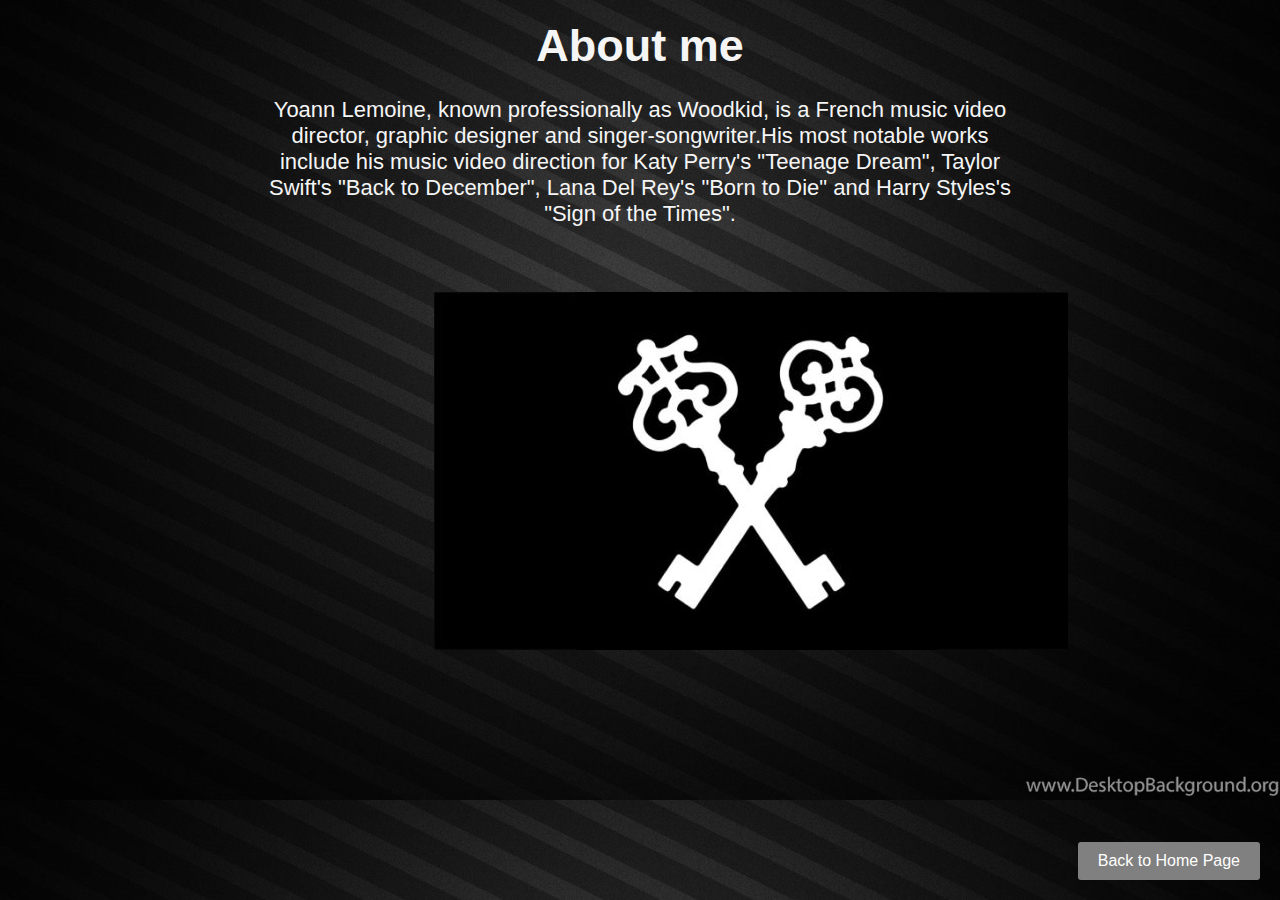
<file: about.html>
<!DOCTYPE html>
<html lang="en">
<head>
    <meta charset="UTF-8">
    <meta name="viewport" content="width=device-width, initial-scale=1.0">
    <link rel="stylesheet" href="style.css">
    <title>About me</title>
</head>
<body>
    
<div class="heading">   
    <h1> About me  </h1>
    <p> Yoann Lemoine, known professionally as Woodkid, is a French music video director, graphic designer and singer-songwriter.His most notable works include his music video direction for Katy Perry's "Teenage Dream", Taylor Swift's "Back to December", Lana Del Rey's "Born to Die" and Harry Styles's "Sign of the Times".</p>
</div>
<div class="container">
    <section class="about">
        <div class="about-image">
            <img src="/images/logo.png">
        </div>
    </section>
</div>
<a href="index.html" class="back-to-home">Back to Home Page</a>

</body>
</html>
</file>
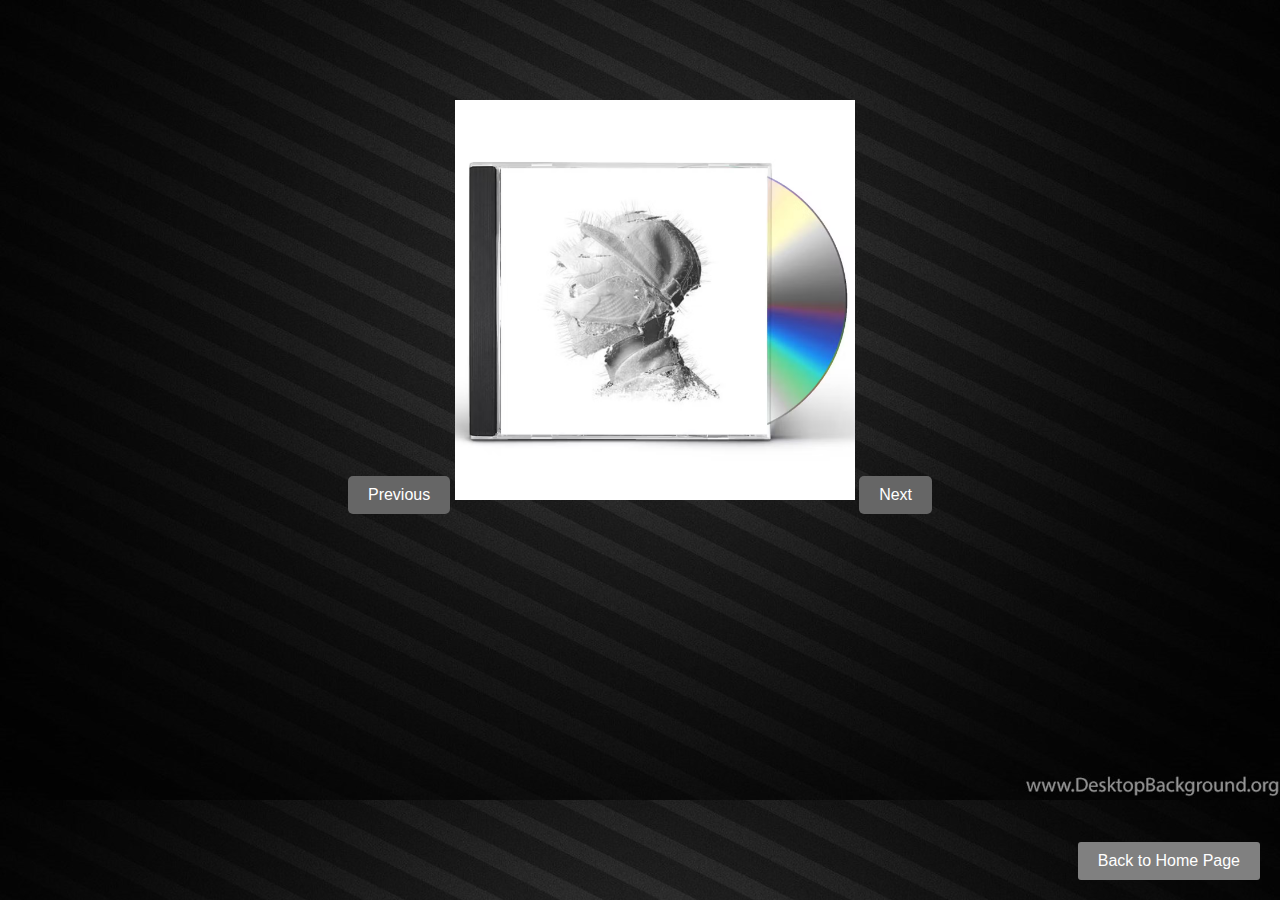
<file: projects.html>
<!DOCTYPE html>
<html lang="en">
<head>
    <meta charset="UTF-8">
    <meta name="viewport" content="width=device-width, initial-scale=1.0">
    <title>My projects</title>
     <script src="/dynamics.js"></script>
     <link rel="stylesheet" href="style.css">
</head>
<body>
    <div class="centeralbums">
        <div id="imageComponent">
            <button class="changeimagebutton" onclick="changeImage(-1)">Previous</button>
            <img id="albumcover" class="imagestyle" src="/images/projects/golden.png">
            <button class="changeimagebutton" onclick="changeImage(1)">Next</button>
        </div>
    </div>
    <div>   
        <a href="index.html" class="back-to-home">Back to Home Page</a>
    </div>

</body>
</html>
</file>
<file: style.css>
*{
    margin: 0px;
    padding: 0px;
    box-sizing: border-box;
    font-family:Arial,sans-serif ;
}
body{
    background-image: url("/images/bg.png");
    background-size: cover;

}
.heading{
    width: 60%;
    display: flex;
    justify-content: center;
    align-items: center;
    flex-direction: column;
    text-align: center;
    margin: 20px auto;
    color: whitesmoke;
}
.heading h1{
    font-size: 45px;
    margin-bottom: 25px;
    position: relative;
}
.heading p{
    font-size: 22px;
    margin-bottom: 25px;

}
.container{
    width: 90%;
    margin: 0 auto;
    padding:10px 20px;
} 
.about{
    display: flex;
    justify-content: space-between;
    align-items: center;
    flex-wrap: wrap;
} 
.about-image{
    flex: 1;
    margin-left:350px ;
    margin-top: 10px;
    overflow: hidden;

}
.about-image img{
    max-width: 100%;
    height: auto;
    display: block;

}
.back-to-home {
    position: fixed;
    bottom: 20px;
    right: 20px;
    background-color: grey;
    color: #fff;
    padding: 10px 20px;
    border: none;
    border-radius: 3px;
    cursor: pointer;
    transition: background-color 0.3s ease;
    text-decoration: none; 
}
.back-to-home:hover {
    background-color:black;
}
@media screen and (max-width: 768px) {
    .heading{
        padding: 0px 20px;
    }
    .heading h1{
        font: size 25px; ;
    }
    .heading p{
        font-size: 14px;
        margin-bottom: 0px;
    }
    .container{
        padding: 0px;
    }
    .about{
        padding: 20px;
        flex-direction: column;
    }
    .about-image{
        max-width: 80%;
        margin-left: 0px;
        margin-bottom: 20px;
    }
    .back-to-home {
        font-size: 14px; 
        padding: 8px 16px; 
        bottom: 10px;
        right: 10px;
    }
}

.centeralbums{
    display: flex;
    justify-content: center;
    align-items: center;
    height: 100%;
}

.imagestyle{
    width: 400px;
    height: 400px;
    margin-top: 100px;
}

.changeimagebutton {
    padding: 10px 20px;
    font-size: 16px;
    cursor: pointer;
    border: none;
    border-radius: 5px;
    background-color: #666;
    color: white;
    transition: background-color 0.3s ease;
}

.changeimagebutton:hover{
    background-color: #999;
}

.social-icon img{
    width: 40px;
    height: 40px;
    margin-top: 5px;
    margin-bottom: 5px;
    padding: auto;
   

}
/* .hidden{
    max-height: 0px;
   
}

.nothidden{
    max-height: 400px;
} */
</file>
